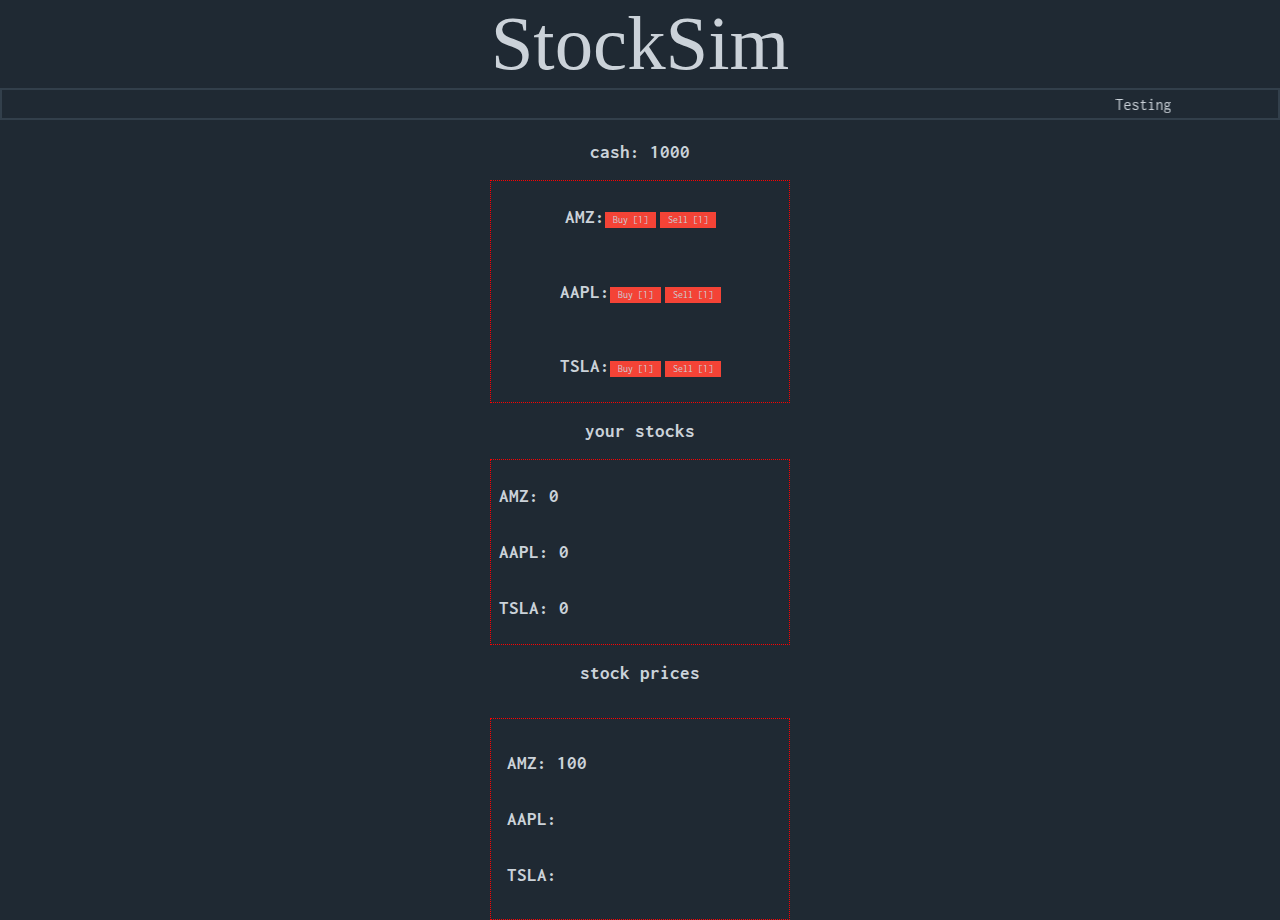
<file: index.html>
<!DOCTYPE html>
<html lang="en">
<head>
    <title>StockSim</title>
    <meta name="viewport" content="width=device-width, initial-scale=1.0">
    <link href='https://fonts.googleapis.com/css?family=Inconsolata' rel='stylesheet'>
    <script type="text/javascript" src="stocksim.js"></script>
    <script type="text/javascript" src="StockBuyFunctions.js"></script>
    <script type="text/javascript" src="SaveFunction.js"></script>
    <link rel="stylesheet" href="stocksim.css">
</head>

<body>
    <header>StockSim</header>
    <marquee scrollamount="20">Testing</marquee>

    <div class="boxtitles">
        <h3>cash: <span id="Cash"></span></h3>
    </div>

    <div class="buysellbox">
        <div class="flexbox">
            <h3>AMZ:</h3>
            <span>
                <div>
                    <button onclick="buyAMZ()">Buy [1]</button>
                    <button onclick="sellAMZ()">Sell [1]</button>
                </div>
            </span>
        </div>
<br>
            <div class="flexbox">
            <h3>AAPL:</h3>
            <span>
                <div>
                    <button onclick="buyAAPL()">Buy [1]</button>
                    <button onclick="sellAAPL()">Sell [1]</button>
                </div>
            </span>
        </div>
<br>
            <div class="flexbox">
            <h3>TSLA:</h3>
            <span>
                <div>
                    <button onclick="buyTSLA()">Buy [1]</button>
                    <button onclick="sellTSLA()">Sell [1]</button>
                </div>
            </span>
        </div>
    </div>


    <div class="boxtitles">
            <h3>your stocks</h3>
    </div>

    <div class="yourstocks">
        <h3>AMZ: <span id="AMZqty">0</span></h3><br>
        <h3>AAPL: <span id="AAPLqty">0</span></h3><br>
        <h3>TSLA: <span id="TSLAqty">0</span></h3>
    </div>

    <div class="boxtitles">
            <h3>stock prices</h3>
    </div>

    <div class="stockprices">
        <h3>AMZ: <span id="AMZprice"></span></h3><br>
        <h3>AAPL: <span id="AAPLprice"></span></h3><br>
        <h3>TSLA: <span id="TSLAprice"></span></h3>
    </div>
   
    </body>
</file>
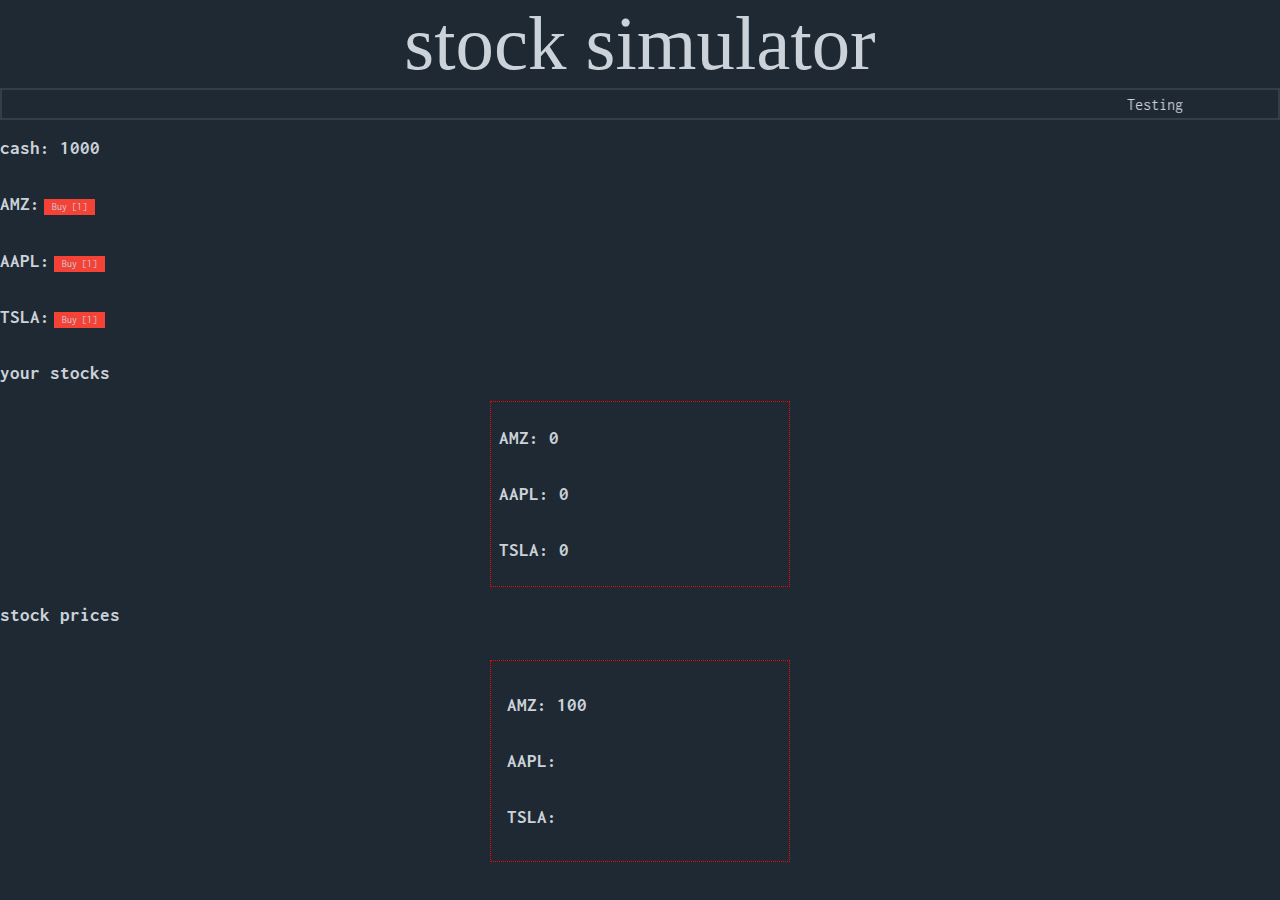
<file: StockSim.html>
<HTML>
    <head>
        <title>stock simulator</title>
    <meta name="viewport" content="width=device-width, initial-scale=1.0">
    <link href='https://fonts.googleapis.com/css?family=Inconsolata' rel='stylesheet'>
    <script type="text/javascript" src="stocksim.js"></script>
    <script type="text/javascript" src="StockBuyFunctions.js"></script>
    <script type="text/javascript" src="SaveFunction.js"></script>
    <link rel="stylesheet" href="stocksim.css">
    </head>

    <body>
        <header>stock simulator</header>
        <marquee scrollamount="20">Testing</marquee>

        <div class="cash">
            <h3>cash: <span id="Cash"></span></h3>
        </div>

        <div class="stockbutton">
            <h3>AMZ:</h3>
            <button onclick="buyAMZ()">Buy [1]</button><br>

            <h3>AAPL:</h3>
            <button onclick="buyAAPL()">Buy [1]</button><br>
            
            <h3>TSLA:</h3>
            <button onclick="buyTSLA()">Buy [1]</button>
        </div>


        <div class="stocktitles">
            <h3>your stocks</h3>
        </div>

        <div class="yourstocks">
            <h3>AMZ: <span id="AMZqty">0</span></h3><br>
            <h3>AAPL: <span id="AAPLqty">0</span></h3><br>
            <h3>TSLA: <span id="TSLAqty">0</span></h3>
        </div>

        <div class="stockprices2">
            <h3>stock prices</h3>
        </div>

        <div class="stockprices">
            <h3>AMZ: <span id="AMZprice"></span></h3><br>
            <h3>AAPL: <span id="AAPLprice"></span></h3><br>
            <h3>TSLA: <span id="TSLAprice"></span></h3>
        </div>

    </body>
</file>
<file: stocksim.css>
body {
    background-color: #1F2933;
    margin: 0;
    font-size: 16px; /* Set a base font size for em values*/
}

header {
    text-align: center;
    font-size: 4.8em;
    color: #CBD2D9;
}

h3 {
    display: inline-block;
    margin: 0vw;
    line-height: 3;
    color: #CBD2D9;
    font-family: 'Inconsolata';
}

* {
    box-sizing: border-box;
}

.buysellbox {
    width: 100%; /* Occupy full width on smaller screens */
    max-width: 300px; /* Limit maximum width for larger screens */
    margin: auto; /* Center the element */
    padding: 0.5em;
    border: 0.1vw dotted red;
    text-align: left;
}

.yourstocks {
    width: 100%;
    max-width: 300px;
    margin: auto;
    padding: 0.5em;
    border: 0.1vw dotted red;
}

.stockprices {
    width: 100%;
    max-width: 300px;
    margin: 0 auto;
    padding: 1em;
    border: 0.1vw dotted red;
    margin-top: 1em;
}

.boxtitles {
    text-align: center;
}

.flexbox {
    display: flex;
    align-items: baseline;
    justify-content: center;
}

button {
    font-family: 'Inconsolata';
    background-color: #f44336;
    border: 0.2vw solid #f44336;
    transition-duration: 0.4s;
    color: #CBD2D9;
    font-size: 0.75vw;
}

button:hover {
    background-color: #1F2933;
    color: white;
}

marquee {
    font-size: 1em;
    color: #CBD2D9;
    font-family: 'Inconsolata';
    border: 0.2vw solid #323F4B;
    width: 100%;
    padding: 0.35em;
    margin-top: 0em;
    overflow: hidden; /* Prevent marquee content from overflowing */
}
</file>
